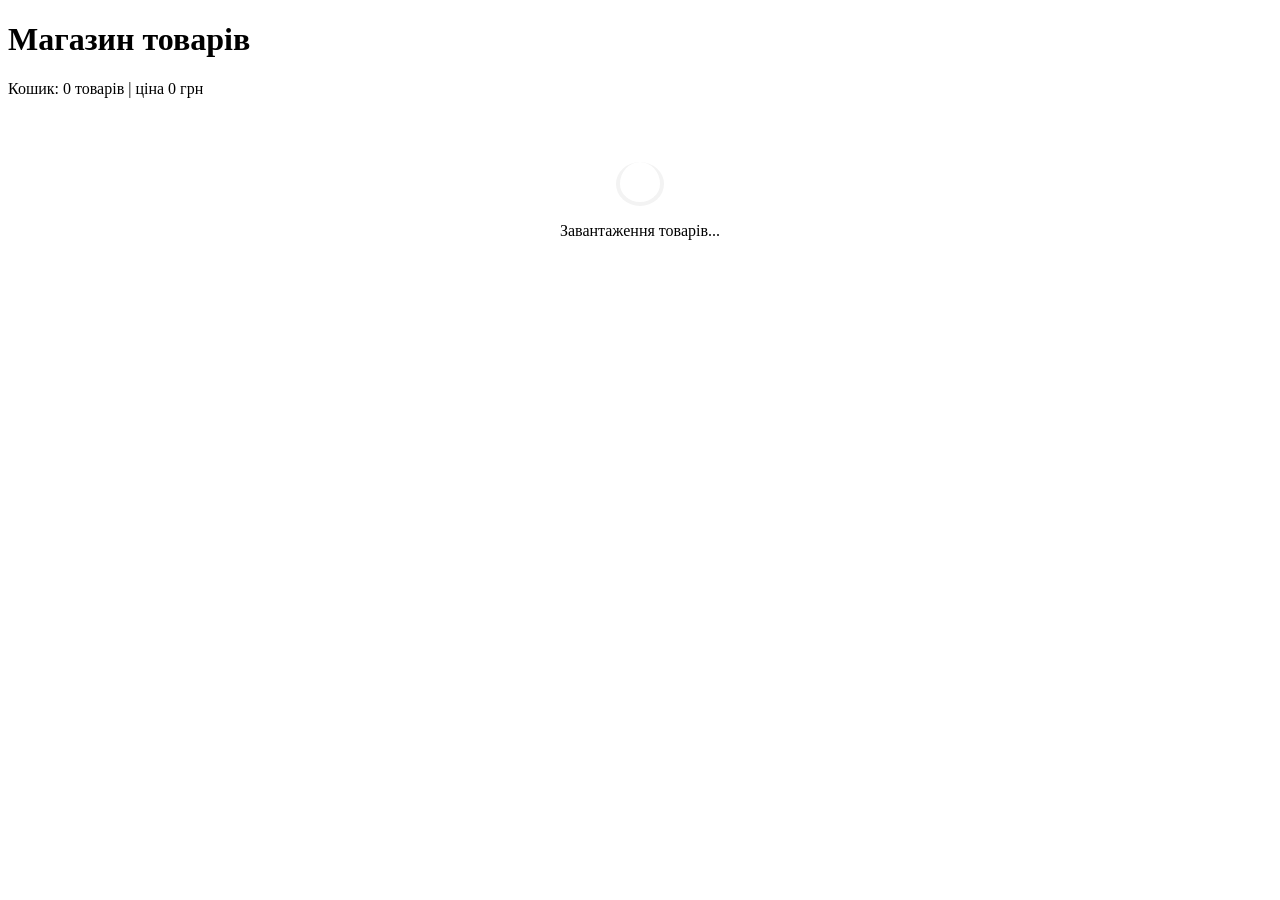
<file: web_lab11/index.html>
<!DOCTYPE html>
<html lang="uk">

<head>
    <meta charset="UTF-8">
    <meta name="viewport" content="width=device-width, initial-scale=1.0">
    <title>Shop</title>
    <!-- Цей скрипт буде виконуватися до завантаження інших скриптів -->
    <link rel="stylesheet" href="./assets/css/style.css">
</head>

<body>

    <div id="random"></div>


    <header>
        <h1>Магазин товарів</h1>
        <p id="cart">Кошик: <span id="num">0</span> товарів | ціна <span id="total">0</span> грн</p>
    </header>

    <!-- Спінер -->
    <div class="loader-container" id="loader">
        <div class="spinner"></div>
        <p>Завантаження товарів...</p>
    </div>

    <!-- Сітка товарів, товари виводяться сюди через JavaScript -->
    <div class="products-grid" id="products-grid">
    </div>

    <!-- Підключення основного скрипту після завантаження DOM -->
    <script src="./assets/scripts/main.js"> </script>
    <script src="./assets/scripts/api.js" type="module"></script>
</body>

</html>
</file>
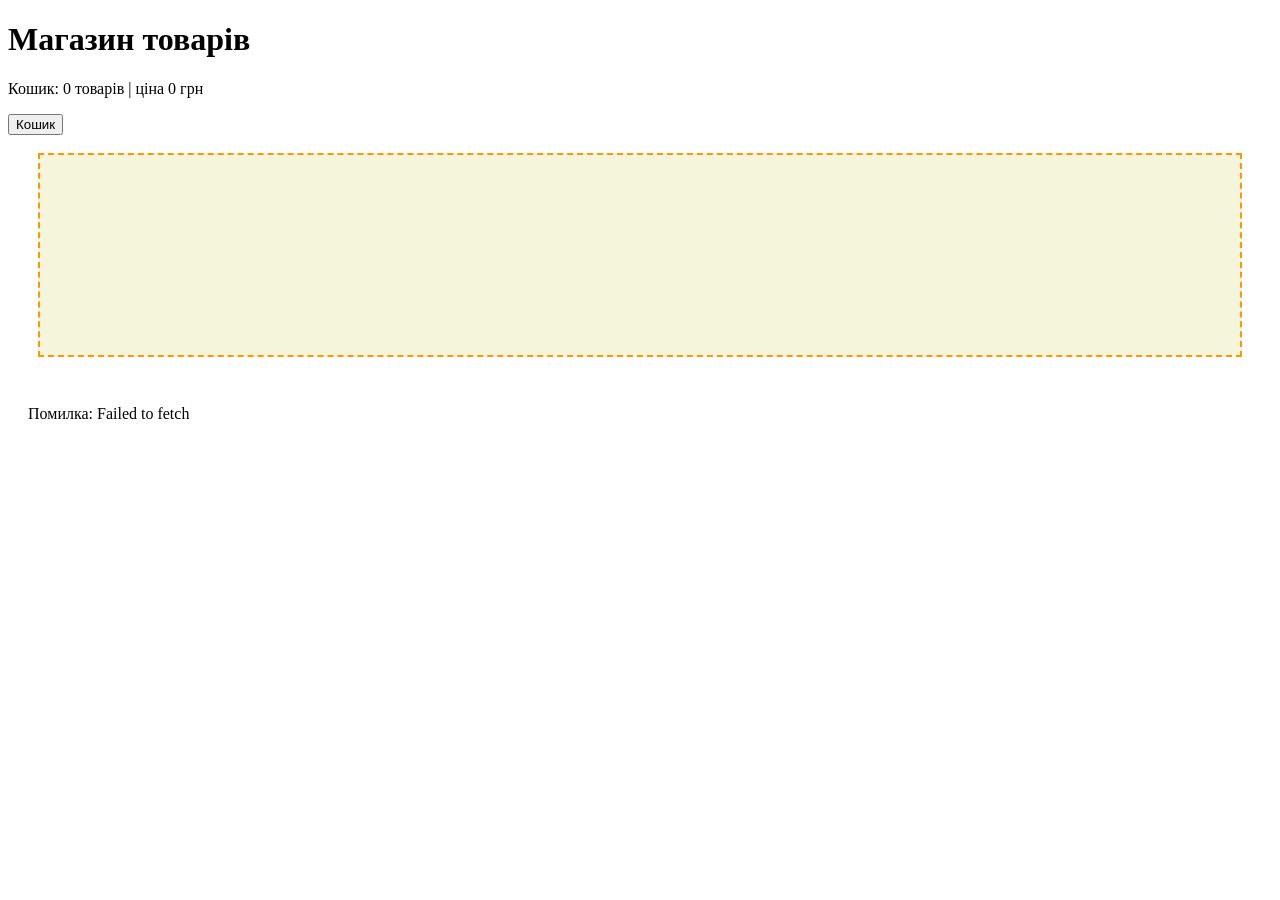
<file: web_lab_14/index.html>
<!DOCTYPE html>
<html lang="uk">

<head>
    <meta charset="UTF-8">
    <meta name="viewport" content="width=device-width, initial-scale=1.0">
    <title>Shop</title>
    <!-- Цей скрипт буде виконуватися до завантаження інших скриптів -->
    <link rel="stylesheet" href="./assets/css/style.css">
    <script type="module">

    </script>
</head>

<body>

    <header>
        <h1>Магазин товарів</h1>
        <p id="cart">Кошик: <span id="num">0</span> товарів | ціна <span id="total">0</span> грн</p>
        <button class="btn-cart">Кошик</button>
    </header>
    <br>
    <!-- Спінер -->
    <div class="loader-container" id="loader">
        <div class="spinner"></div>
        <p>Завантаження товарів...</p>
    </div>


    <div class="drag-and-drop-zone" id="dragAndDropZone">
    </div>

    <!-- Сітка товарів, товари виводяться сюди через JavaScript -->
    <div class="products-grid" id="products-grid">
    </div>


    <!-- Темний напівпрозорий фон, який перекриває весь сайт -->
    <div class="modal-overlay hidden" id="cartOverlay">
        <!-- Саме біле вікно кошика по центру -->
        <div class="modal-window">
            <div class="modal-header">
                <h2>Ваш Кошик</h2>
                <button class="close-btn" id="closeCartBtn">&times;</button>
            </div>

            <!-- Тут JS малюватиме додані товари -->
            <div class="cart-items" id="cartItemsContainer">
            </div>

            <div class="modal-footer">
                <h3>Разом: <span id="cartTotalSum">0</span> грн</h3>
                <!-- Посилання на нашу форму оформлення з ПР №6 -->
                <a href="checkout.html" class="btn btn-primary" id="checkoutBtn">Оформити замовлення</a>
            </div>
        </div>
    </div>

    <!-- Підключення основного скрипту після завантаження DOM -->
    <script src="./assets/scripts/main.js"> </script>
</body>

</html>
</file>
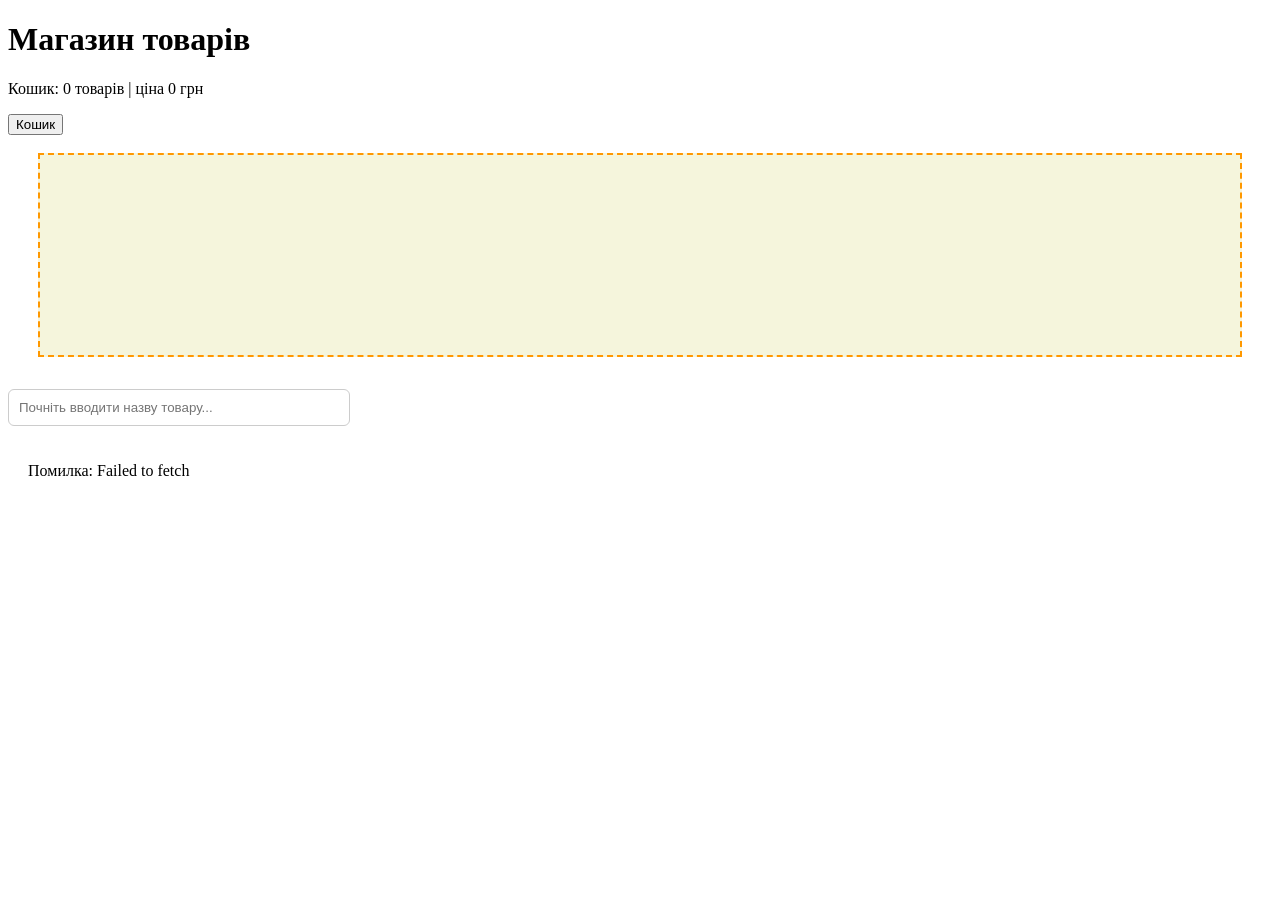
<file: web_lab_15/index.html>
<!DOCTYPE html>
<html lang="uk">

<head>
    <meta charset="UTF-8">
    <meta name="viewport" content="width=device-width, initial-scale=1.0">
    <title>Shop</title>
    <!-- Цей скрипт буде виконуватися до завантаження інших скриптів -->
    <link rel="stylesheet" href="./assets/css/style.css">
    <script type="module">

    </script>
</head>

<body>

    <header>
        <h1>Магазин товарів</h1>
        <p id="cart">Кошик: <span id="num">0</span> товарів | ціна <span id="total">0</span> грн</p>
        <button class="btn-cart">Кошик</button>
    </header>
    <br>
    <!-- Спінер -->
    <div class="loader-container" id="loader">
        <div class="spinner"></div>
        <p>Завантаження товарів...</p>
    </div>


    <div class="drag-and-drop-zone" id="dragAndDropZone">
    </div>


    <div class="search-bar" style="margin: 20px 0; display: flex; gap: 12px; align-items: center;">
        <input type="text" id="searchInput" placeholder="Почніть вводити назву товару..."
            style="padding: 10px; width: 320px; border: 1px solid #ccc; border-radius: 6px;">
        <span id="searchResultCount" style="color: #666; font-size: 14px;"></span>
    </div>

    <!-- Сітка товарів, товари виводяться сюди через JavaScript -->
    <div class="products-grid" id="products-grid">
    </div>


    <!-- Темний напівпрозорий фон, який перекриває весь сайт -->
    <div class="modal-overlay hidden" id="cartOverlay">
        <!-- Саме біле вікно кошика по центру -->
        <div class="modal-window">
            <div class="modal-header">
                <h2>Ваш Кошик</h2>
                <button class="close-btn" id="closeCartBtn">&times;</button>
            </div>

            <!-- Тут JS малюватиме додані товари -->
            <div class="cart-items" id="cartItemsContainer">
            </div>

            <div class="modal-footer">
                <h3>Разом: <span id="cartTotalSum"></span> грн</h3>
                <!-- Посилання на нашу форму оформлення з ПР №6 -->
                <section class="checkout-card"
                    style="margin: 30px auto; padding: 20px; border: 1px solid #ddd; border-radius: 8px; max-width: 500px;">
                    <h3>Оформлення замовлення</h3>
                    <form id="checkoutOrderForm" novalidate>
                        <div class="form-row" style="margin-bottom: 12px;">
                            <label for="clientName" style="display: block; margin-bottom: 4px;">ПІБ покупця:</label>
                            <input type="text" id="clientName" name="clientName"
                                placeholder="Коваленко Олександр Сергійович" required
                                style="width: 100%; padding: 8px; box-sizing: border-box;">
                            <span class="input-error" id="nameError" style="color: red; font-size: 13px;"></span>
                        </div>

                        <div class="form-row" style="margin-bottom: 12px;">
                            <label for="clientPhone" style="display: block; margin-bottom: 4px;">Номер телефону
                                (+380...):</label>
                            <input type="tel" id="clientPhone" name="clientPhone" placeholder="+38 (097) 123-45-67"
                                required style="width: 100%; padding: 8px; box-sizing: border-box;">
                            <span class="input-error" id="phoneError" style="color: red; font-size: 13px;"></span>
                        </div>

                        <div class="form-row" style="margin-bottom: 12px;">
                            <label for="clientEmail" style="display: block; margin-bottom: 4px;">Електронна
                                пошта:</label>
                            <input type="email" id="clientEmail" name="clientEmail" placeholder="olexandr@example.com"
                                required style="width: 100%; padding: 8px; box-sizing: border-box;">
                            <span class="input-error" id="emailError" style="color: red; font-size: 13px;"></span>
                        </div>

                        <div class="form-row" style="margin-bottom: 16px;">
                            <label for="orderPromo" style="display: block; margin-bottom: 4px;">Промокод (якщо
                                є):</label>
                            <input type="text" id="orderPromo" name="orderPromo"
                                placeholder="Введіть SALE10 для знижки 10%"
                                style="width: 100%; padding: 8px; box-sizing: border-box;">
                        </div>

                        <button type="submit" id="btnPlaceOrder"
                            style="padding: 10px 20px; background: #28a745; color: white; border: none; border-radius: 6px; cursor: pointer;">
                            Підтвердити замовлення
                        </button>
                    </form>
                </section>
            </div>
        </div>
    </div>



    <!-- Підключення основного скрипту після завантаження DOM -->
    <script src="./assets/scripts/main.js"> </script>
    <script src="./assets/scripts/checkout.js"> </script>
</body>

</html>
</file>
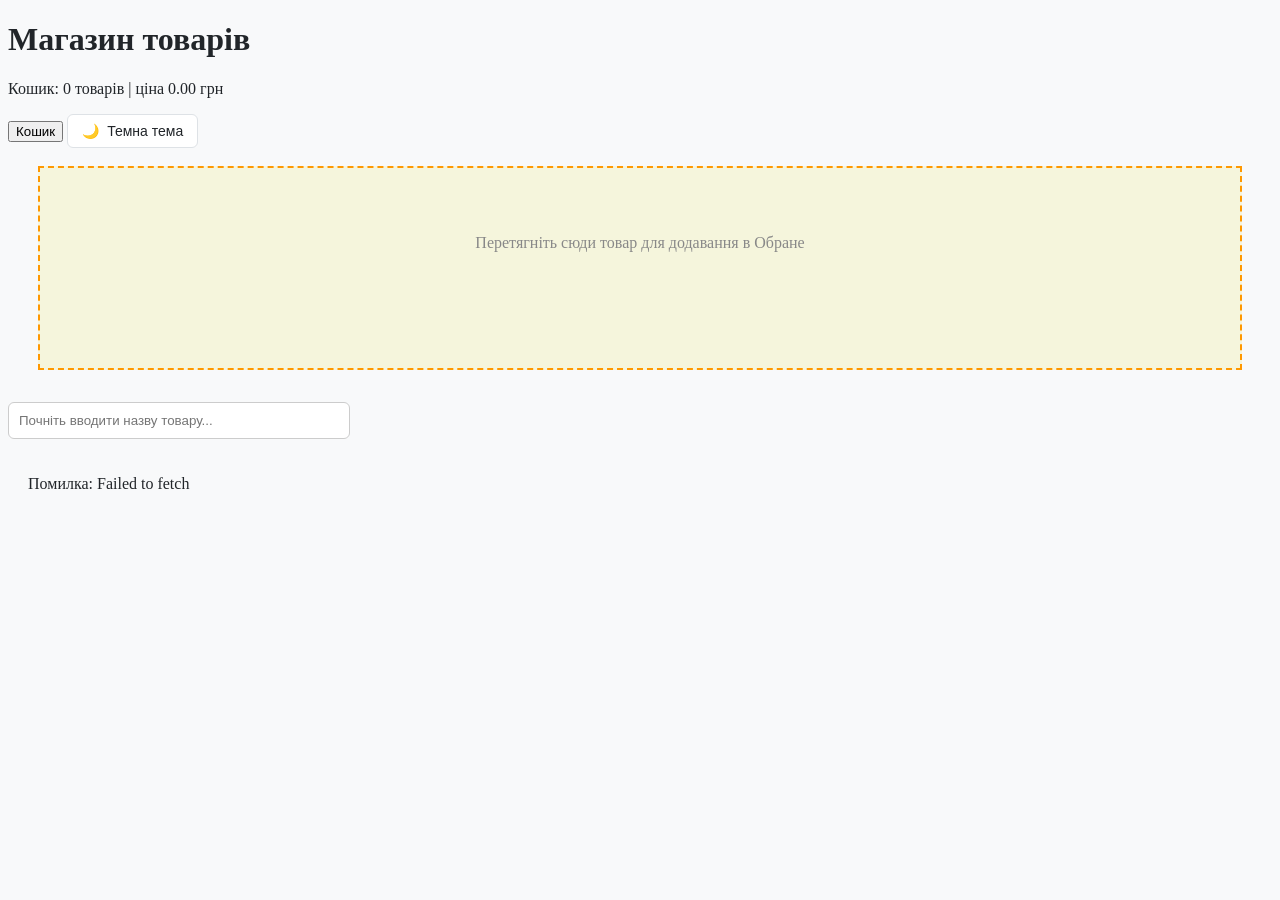
<file: web_lab_16/index.html>
<!DOCTYPE html>
<html lang="uk">

<head>
    <meta charset="UTF-8">
    <meta name="viewport" content="width=device-width, initial-scale=1.0">
    <title>Shop</title>
    <!-- Цей скрипт буде виконуватися до завантаження інших скриптів -->
    <link rel="stylesheet" href="./assets/css/style.css">
    <script type="module">

    </script>
</head>

<body>

    <header>
        <h1>Магазин товарів</h1>
        <p id="cart">Кошик: <span id="num">0</span> товарів | ціна <span id="total">0</span> грн</p>
        <button class="btn-cart">Кошик</button>
        <!-- Кнопка перемикання теми оформлення -->
        <button id="themeToggleBtn" class="btn btn-theme" aria-label="Перемкнути тему">
            <span class="theme-icon">🌙</span>
            <span class="theme-text">Темна тема</span>
        </button>
    </header>
    <br>
    <!-- Спінер -->
    <div class="loader-container" id="loader">
        <div class="spinner"></div>
        <p>Завантаження товарів...</p>
    </div>


    <div class="drag-and-drop-zone" id="dragAndDropZone">
    </div>


    <div class="search-bar" style="margin: 20px 0; display: flex; gap: 12px; align-items: center;">
        <input type="text" id="searchInput" placeholder="Почніть вводити назву товару..."
            style="padding: 10px; width: 320px; border: 1px solid #ccc; border-radius: 6px;">
        <span id="searchResultCount" style="color: #666; font-size: 14px;"></span>
    </div>

    <!-- Сітка товарів, товари виводяться сюди через JavaScript -->
    <div class="products-grid" id="products-grid">
    </div>


    <!-- Темний напівпрозорий фон, який перекриває весь сайт -->
    <div class="modal-overlay hidden" id="cartOverlay">
        <!-- Саме біле вікно кошика по центру -->
        <div class="modal-window">
            <div class="modal-header">
                <h2>Ваш Кошик</h2>
                <button id="closeCartBtn">закрити кошик</button>
                <button id="clearCartBtn">очистити кошик</button>
            </div>

            <!-- очистити кошик -->


            <!-- Тут JS малюватиме додані товари -->
            <div class="cart-items" id="cartItemsContainer">
            </div>

            <div class="modal-footer">
                <h3>Разом: <span id="cartTotalSum"></span> грн</h3>
                <!-- Посилання на нашу форму оформлення з ПР №6 -->
                <section class="checkout-card"
                    style="margin: 30px auto; padding: 20px; border: 1px solid #ddd; border-radius: 8px; max-width: 500px;">
                    <h3>Оформлення замовлення</h3>
                    <form id="checkoutOrderForm" novalidate>
                        <div class="form-row" style="margin-bottom: 12px;">
                            <label for="clientName" style="display: block; margin-bottom: 4px;">ПІБ покупця:</label>
                            <input type="text" id="clientName" name="clientName"
                                placeholder="Коваленко Олександр Сергійович" required
                                style="width: 100%; padding: 8px; box-sizing: border-box;">
                            <span class="input-error" id="nameError" style="color: red; font-size: 13px;"></span>
                        </div>

                        <div class="form-row" style="margin-bottom: 12px;">
                            <label for="clientPhone" style="display: block; margin-bottom: 4px;">Номер телефону
                                (+380...):</label>
                            <input type="tel" id="clientPhone" name="clientPhone" placeholder="+38 (097) 123-45-67"
                                required style="width: 100%; padding: 8px; box-sizing: border-box;">
                            <span class="input-error" id="phoneError" style="color: red; font-size: 13px;"></span>
                        </div>

                        <div class="form-row" style="margin-bottom: 12px;">
                            <label for="clientEmail" style="display: block; margin-bottom: 4px;">Електронна
                                пошта:</label>
                            <input type="email" id="clientEmail" name="clientEmail" placeholder="olexandr@example.com"
                                required style="width: 100%; padding: 8px; box-sizing: border-box;">
                            <span class="input-error" id="emailError" style="color: red; font-size: 13px;"></span>
                        </div>

                        <div class="form-row" style="margin-bottom: 16px;">
                            <label for="orderPromo" style="display: block; margin-bottom: 4px;">Промокод (якщо
                                є):</label>
                            <input type="text" id="orderPromo" name="orderPromo"
                                placeholder="Введіть SALE10 для знижки 10%"
                                style="width: 100%; padding: 8px; box-sizing: border-box;">
                        </div>

                        <button type="submit" id="btnPlaceOrder"
                            style="padding: 10px 20px; background: #28a745; color: white; border: none; border-radius: 6px; cursor: pointer;">
                            Підтвердити замовлення
                        </button>
                    </form>
                </section>
            </div>
        </div>
    </div>



    <!-- Підключення основного скрипту після завантаження DOM -->
    <script src="./assets/scripts/main.js"> </script>
    <script src="./assets/scripts/checkout.js"> </script>
    <script src="./assets/scripts/theme.js"></script>
</body>

</html>
</file>
<file: web_lab11/assets/css/style.css>
.loader-container {
    display: flex;
    flex-direction: column;
    align-items: center;
    justify-content: center;
    padding: 3rem;
}

.spinner {
    width: 40px;
    height: 40px;
    border: 4px solid #f3f3f3;
    border-top: 4px solid var(--primary-color);
    border-radius: 50%;
    animation: spin 1s linear infinite;
}

@keyframes spin {
    0% {
        transform: rotate(0deg);
    }

    100% {
        transform: rotate(360deg);
    }
}

/* Клас для приховування */
.hidden {
    display: none !important;
}
</file>
<file: web_lab_14/assets/css/style.css>
.loader-container {
    display: flex;
    flex-direction: column;
    align-items: center;
    justify-content: center;
    padding: 3rem;
}

.dragging {
    opacity: 0.4;
    cursor: grabbing;
    transform: scale(1.05);
}

.products-grid {
    display: grid;
    grid-template-columns: repeat(auto-fit, minmax(280px, 1fr));
    /* 1. Починаємо з 280px для гарного вигляду на мобільних */
    gap: 30px;
    padding: 0 20px;
}

.product-card {
    background-color: #fff;
    /* білий фон картки */
    border: 1px solid #ddd;
    padding: 20px;
    border-radius: 8px;
    text-align: left;
    box-shadow: 0 4px 6px rgba(0, 0, 0, 0.1);
    display: flex;
    flex-direction: column;
}

.product-card img {
    width: 100%;
    height: 250px;
    object-fit: contain;
    /* 2. Важливо! Цей рядок підганяє зображення під картку, не спотворюючи пропорції */
    border-radius: 4px;
    margin-bottom: 1rem;
}

.drag-and-drop-zone {
    position: sticky;
    top: 0;
    background-color: beige;
    min-height: 200px;
    width: 1200px;
    margin: auto;
    border: 2px dashed #ff9800;
    text-align: center;
    margin-bottom: 2rem;
}

.drag-over {
    background-color: #d4edda;
}

.spinner {
    width: 40px;
    height: 40px;
    border: 4px solid #f3f3f3;
    border-top: 4px solid var(--primary-color);
    border-radius: 50%;
    animation: spin 1s linear infinite;
}

@keyframes spin {
    0% {
        transform: rotate(0deg);
    }

    100% {
        transform: rotate(360deg);
    }
}

.modal-overlay {
    position: fixed;
    top: 0;
    left: 0;
    right: 0;
    bottom: 0;
    background-color: rgba(0, 0, 0, 0.5);
    /* Напівпрозорий чорний */
    display: flex;
    justify-content: center;
    align-items: center;
    z-index: 1000;
    /* Вікно поверх усього іншого на сторінці */
    transition: opacity 0.3s ease;
}

.modal-window {
    background: #fff;
    padding: 2rem;
    border-radius: 8px;
    width: 90%;
    max-width: 500px;
    max-height: 80vh;
    overflow-y: auto;
    /* Дозволяємо скролити список всередині вікна, якщо багато товарів */
    box-shadow: 0 10px 25px rgba(0, 0, 0, 0.2);
}

.close-btn {
    background: transparent;
    border: none;
    font-size: 1.5rem;
    cursor: pointer;
}

/* Утиліта приховування, якщо ви ще не створили її в ПР №11 */
.hidden {
    display: none !important;
    opacity: 0;
}
</file>
<file: web_lab_15/assets/css/style.css>
.loader-container {
    display: flex;
    flex-direction: column;
    align-items: center;
    justify-content: center;
    padding: 3rem;
}

.dragging {
    opacity: 0.4;
    cursor: grabbing;
    transform: scale(1.05);
}

.products-grid {
    display: grid;
    grid-template-columns: repeat(auto-fit, minmax(280px, 1fr));
    /* 1. Починаємо з 280px для гарного вигляду на мобільних */
    gap: 30px;
    padding: 0 20px;
}

.product-card {
    background-color: #fff;
    /* білий фон картки */
    border: 1px solid #ddd;
    padding: 20px;
    border-radius: 8px;
    text-align: left;
    box-shadow: 0 4px 6px rgba(0, 0, 0, 0.1);
    display: flex;
    flex-direction: column;
}

.product-card img {
    width: 100%;
    height: 250px;
    object-fit: contain;
    /* 2. Важливо! Цей рядок підганяє зображення під картку, не спотворюючи пропорції */
    border-radius: 4px;
    margin-bottom: 1rem;
}

.drag-and-drop-zone {
    position: sticky;
    top: 0;
    background-color: beige;
    min-height: 200px;
    width: 1200px;
    margin: auto;
    border: 2px dashed #ff9800;
    text-align: center;
    margin-bottom: 2rem;
}

.drag-over {
    background-color: #d4edda;
}

.spinner {
    width: 40px;
    height: 40px;
    border: 4px solid #f3f3f3;
    border-top: 4px solid var(--primary-color);
    border-radius: 50%;
    animation: spin 1s linear infinite;
}

@keyframes spin {
    0% {
        transform: rotate(0deg);
    }

    100% {
        transform: rotate(360deg);
    }
}

.modal-overlay {
    position: fixed;
    top: 0;
    left: 0;
    right: 0;
    bottom: 0;
    background-color: rgba(0, 0, 0, 0.5);
    /* Напівпрозорий чорний */
    display: flex;
    justify-content: center;
    align-items: center;
    z-index: 1000;
    /* Вікно поверх усього іншого на сторінці */
    transition: opacity 0.3s ease;
}

.modal-window {
    background: #fff;
    padding: 2rem;
    border-radius: 8px;
    width: 90%;
    max-width: 500px;
    max-height: 80vh;
    overflow-y: auto;
    /* Дозволяємо скролити список всередині вікна, якщо багато товарів */
    box-shadow: 0 10px 25px rgba(0, 0, 0, 0.2);
}

.close-btn {
    background: transparent;
    border: none;
    font-size: 1.5rem;
    cursor: pointer;
}

/* Утиліта приховування, якщо ви ще не створили її в ПР №11 */
.hidden {
    display: none !important;
    opacity: 0;
}
</file>
<file: web_lab_16/assets/css/style.css>
/* Базова світла тема за замовчуванням */
:root {
    --bg-primary: #f8f9fa;
    --bg-card: #ffffff;
    --text-main: #212529;
    --text-muted: #6c757d;
    --border-color: #dee2e6;
    --accent-color: #007bff;
    --modal-bg: rgba(0, 0, 0, 0.6);
}

/* Перевизначення змінних для темної теми */
body.dark-theme {
    --bg-primary: #121212;
    --bg-card: #1e1e1e;
    --text-main: #f1f3f5;
    --text-muted: #adb5bd;
    --border-color: #343a40;
    --accent-color: #339af0;
    --modal-bg: rgba(0, 0, 0, 0.85);
}

/* Застосування змінних до базових елементів магазину */
body {
    background-color: var(--bg-primary);
    color: var(--text-main);
    transition: background-color 0.3s ease, color 0.3s ease;
}

.product-card,
.modal-window,
.favorites-zone {
    background-color: var(--bg-card);
    border: 1px solid var(--border-color);
    color: var(--text-main);
}

.btn-theme {
    display: inline-flex;
    align-items: center;
    gap: 8px;
    padding: 8px 14px;
    background-color: var(--bg-card);
    color: var(--text-main);
    border: 1px solid var(--border-color);
    border-radius: 6px;
    cursor: pointer;
    font-size: 14px;
}

.loader-container {
    display: flex;
    flex-direction: column;
    align-items: center;
    justify-content: center;
    padding: 3rem;
}

.dragging {
    opacity: 0.4;
    cursor: grabbing;
    transform: scale(1.05);
}

.products-grid {
    display: grid;
    grid-template-columns: repeat(auto-fit, minmax(280px, 1fr));
    /* 1. Починаємо з 280px для гарного вигляду на мобільних */
    gap: 30px;
    padding: 0 20px;
}

.product-card {
    background-color: #fff;
    /* білий фон картки */
    border: 1px solid #ddd;
    padding: 20px;
    border-radius: 8px;
    text-align: left;
    box-shadow: 0 4px 6px rgba(0, 0, 0, 0.1);
    display: flex;
    flex-direction: column;
}

.product-card img {
    width: 100%;
    height: 250px;
    object-fit: contain;
    /* 2. Важливо! Цей рядок підганяє зображення під картку, не спотворюючи пропорції */
    border-radius: 4px;
    margin-bottom: 1rem;
}

.drag-and-drop-zone {
    position: sticky;
    top: 0;
    background-color: beige;
    min-height: 200px;
    width: 1200px;
    margin: auto;
    border: 2px dashed #ff9800;
    text-align: center;
    margin-bottom: 2rem;
}

.drag-over {
    background-color: #d4edda;
}

.spinner {
    width: 40px;
    height: 40px;
    border: 4px solid #f3f3f3;
    border-top: 4px solid var(--primary-color);
    border-radius: 50%;
    animation: spin 1s linear infinite;
}

@keyframes spin {
    0% {
        transform: rotate(0deg);
    }

    100% {
        transform: rotate(360deg);
    }
}

.modal-overlay {
    position: fixed;
    top: 0;
    left: 0;
    right: 0;
    bottom: 0;
    background-color: rgba(0, 0, 0, 0.5);
    /* Напівпрозорий чорний */
    display: flex;
    justify-content: center;
    align-items: center;
    z-index: 1000;
    /* Вікно поверх усього іншого на сторінці */
    transition: opacity 0.3s ease;
}

.modal-window {
    background: #fff;
    padding: 2rem;
    border-radius: 8px;
    width: 90%;
    max-width: 500px;
    max-height: 80vh;
    overflow-y: auto;
    /* Дозволяємо скролити список всередині вікна, якщо багато товарів */
    box-shadow: 0 10px 25px rgba(0, 0, 0, 0.2);
}

.close-btn {
    background: transparent;
    border: none;
    font-size: 1.5rem;
    cursor: pointer;
}

/* Утиліта приховування, якщо ви ще не створили її в ПР №11 */
.hidden {
    display: none !important;
    opacity: 0;
}
</file>
